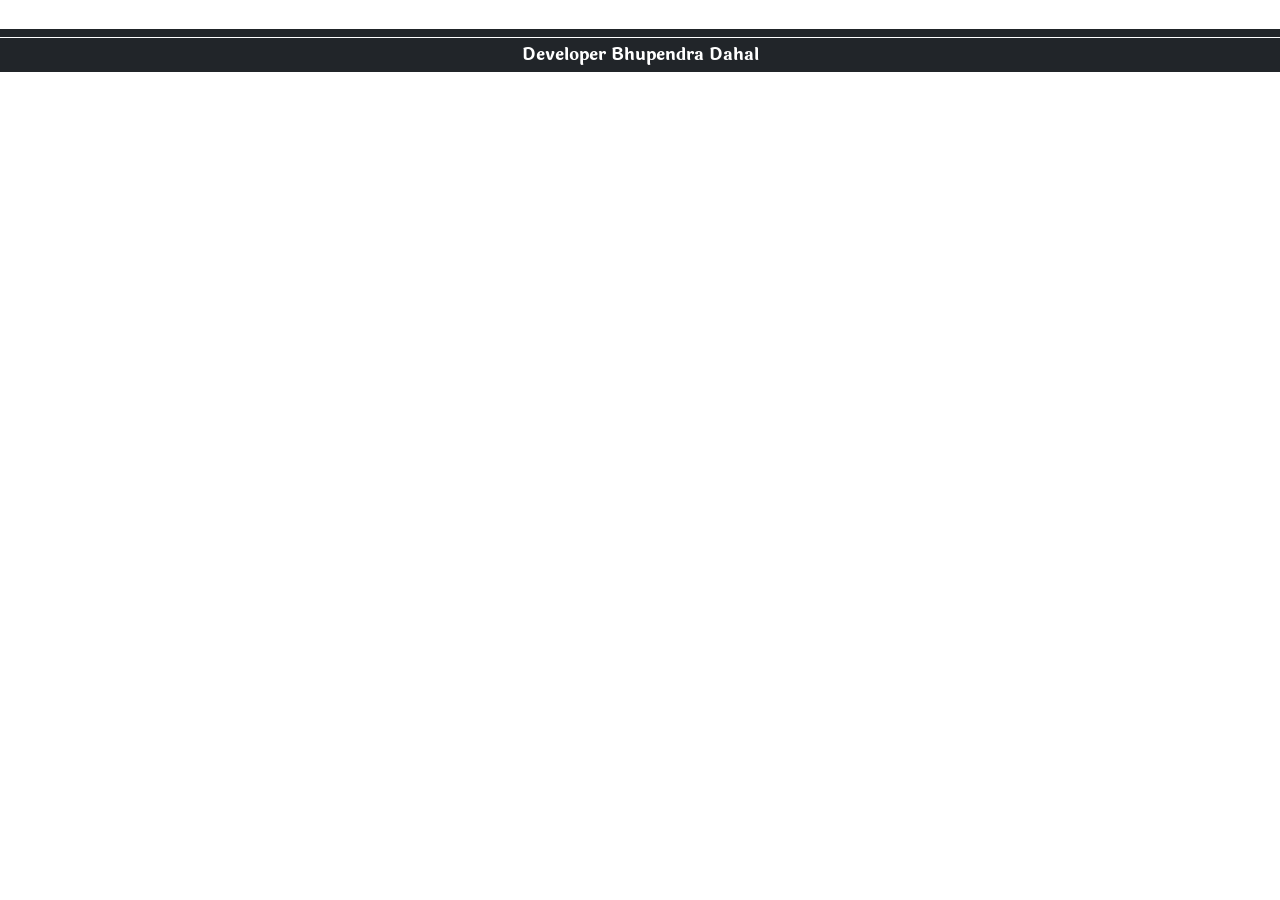
<file: index_list.html>
<!DOCTYPE html>
<html lang="en">
  <head>
      <meta charset="UTF-8">
      <meta http-equiv="X-UA-Compatible" content="IE=edge">
      <meta name="description" content="List of Lunar, National and International Events with Public Holidays observed in Nepal" />
      <meta name="keywords" content="brihat, ratna, bajracharya, events, public holidays, events, national, lunar, international, brihat events, list" />
      <meta name="author" content="Brihat Ratna Bajracharya" />
       <meta name="viewport" content="width=device-width, initial-scale=1.0, maximum-scale=1.0, user-scalable=no">

      <meta property="og:title" content="Brihat Ratna Bajracharya" />
      <meta property="og:image" content="./assets/brihat_events_logo.png" />
      <meta property="og:type" content="blog" />
      <meta property="og:site_name" content="Brihat List of Events" />
      <meta property="og:url" content="https://events.brihatrb.com.np/index_list" />
      <meta property="og:description" content="Brihat Events' List" />

      <meta name="twitter:card" content="summary" />
      <meta name="twitter:site" content="@Brihat9" />
      <meta name="twitter:title" content="Brihat List of Events" />
      <meta name="twitter:description" content="List of Lunar, National and International Events with Public Holidays observed in Nepal" />
      <meta name="twitter:image" content="./assets/brihat_events_logo.png" />
      <meta name="twitter:image:alt" content="Brihat Events' List" />

      
      <title></title>
      <link rel="stylesheet" type="text/css" href="./lunar/jquery.dataTables.min.css.css"/>
      <link rel="stylesheet" type="text/css" href="./lunar/bootstrap.min.css"/>
      <link rel="stylesheet" type="text/css" href="./lunar/tithi.css"/>
      <link rel="stylesheet" type="text/css" href="./lunar/patro/tithi-close.css"/>
      
      
      <link rel="stylesheet" type="text/css" href="https://cdn.datatables.net/responsive/2.5.0/css/responsive.dataTables.min.css" crossorigin="anonymous"/>
      <link rel="stylesheet" type="text/css" href="https://cdn.datatables.net/fixedheader/3.4.0/css/fixedHeader.dataTables.min.css" crossorigin="anonymous"/>
      <link rel="stylesheet" href="https://fonts.googleapis.com/css2?family=Laila&display=swap" />
      
 
      
      
      <style>
        * {
          font-variant: normal;
          font-weight: bold;
          font-size: 17px;
          font-family: "Laila";
         
        }

        .table, .table-primary, .table-success, .table-danger, .table-warning, .table-info, .table-light {
          --bs-table-striped-color: none;
          --bs-table-hover-color: none;
        }

        #event_year {
          border: none;
          appearance: none;
          background-color: white;
        }

        #event_year:hover {
          cursor: pointer;
          border-bottom: 2px solid red;
        }
      </style>
  </head>
  <body onload="loading_anim();">
    <div id="loading">
      
      <span id="loading_title">Shrayesh Patro</span>
      <noscript>Please enable JavaScript and reload</noscript>
    </div>
    
    
      <select id="event_year" onchange="change_list(this.value);" class="text-success" title="Change BS Year">
            <option value="2076">बिक्रम संवत २०७६</option>
            <option value="2077">बिक्रम संवत २०७७</option>
            <option value="2078">बिक्रम संवत २०७८</option>
            <option value="2079">बिक्रम संवत २०७९</option>
            <option value="2080">बिक्रम संवत २०८०</option>
            <option value="2081">बिक्रम संवत २०८१</option>
        </select>
    

    <table id="event_table" class="table table-sm table-primary table-striped table-hover table-borderless" style="width:100%">
      <thead class="table-dark table align-middle">
        <input class="favorite styled" type=button  onclick="goBack()"
        value=''>
        <script>
        function goBack() {
        window.history.back();
        }
        </script>
        <!-- back button -->

        <tr>
          <th class="text-center" scope="col"></th>
          <th class="text-center" scope="col"></th>
          <!-- <th scope="col">Lunar Info</th> -->
          <th scope="col"></th>
          <th scope="col"></th>
          <th scope="col"></th>
          <th scope="col"></th>
          <th scope="col"></th>
        </tr>
        </thead>
      <tbody id="table_body" class="table-group-divider"></tbody>
      <tfoot class="table-dark text-center">
        <tr>
          <td colspan="7" class="text-center">
            Developer Bhupendra Dahal
          </td>
        </tr>
      </tfoot>        
    </table>
    <div class="text-center">
      <a class="text-decoration-none" href="https://events.brihatrb.com.np/"></a>
    </div>
    <script>
      function loading_anim() {
          document.getElementById('loading').style.display = "none";
      }
    </script>

    <script type="text/javascript" src="./js/NS.js"></script>
    <script type="text/javascript" src="./js/NS_AD.js"></script>
    <script type="text/javascript" src="./js/NS_BS.js"></script>
    <script type="text/javascript" src="./js/AD_BS.js"></script>
    <script type="text/javascript" src="./lunar/event_list.js"></script>
    
    <script type="text/javascript" src="./lunar/jquery-3.7.0.min.js"></script>
    <script type="text/javascript" src="./lunar/jquery.dataTables.min.js"></script>
   
    <script src="https://cdn.datatables.net/fixedheader/3.4.0/js/dataTables.fixedHeader.min.js"></script>
    <script src="https://cdn.datatables.net/responsive/2.5.0/js/dataTables.responsive.min.js"></script>
    <script type="text/javascript" src="./lunar/index_list.js"></script>


   </body>
</html>
</file>
<file: lunar/tithi.css>
* {
    padding: 0;
    margin: 0;
    font-family: "Laila";
    font-variant: small-caps;
    user-select: none;
    
}

*::-webkit-scrollbar {
    display: none;
}

html, body {
    scrollbar-width: none;
}

#loading {
    position: fixed;
    display: flex;
    flex-direction: column;
    justify-content: center;
    align-items: center;
    width: 100%;
    height: 100%;
    top: 0;
    left: 0;
    text-align: center;
    background-color: white;
    z-index: 99;
}

#loading_anim {
    height: 25%;
    line-height: 1000%;
}

#loading_title {
    padding-top: 10px;
    font-size: xx-large;
    color: darkcyan;
}

#compiled_by_header, #compiled_by_footer {
    text-align: center;
}

hr {
    color: darkcyan;
    height: 2px;
    background-color: darkcyan;
}

#option_div {
    display: flex;
    justify-content: space-around;
    font-size: x-large;
}

#option_div:hover {
    cursor: pointer;
}

.nav_div {
    text-align: center;
    width: 100%;
}

.nav_div:hover {
    font-weight: bold;
}

.public {
    text-align: center;
    height: 40px;
    padding-top: 3px;
    font-size: larger;
    background-color: honeydew;
}

#year_select {
    border-left: 2px dotted darkcyan;
    border-right: 2px dotted darkcyan;
    background: url('data:image/svg+xml; utf8, <svg style="transform:rotate(-5deg)" xmlns="http://www.w3.org/2000/svg" viewBox="0 0 250 50" fill-opacity="0.1"><style>.svgtext {font: italic 24px serif;font-weight: lighter; fill: black;}</style><text x="0" y="30" class="svgtext">Compiled by BRIHAT</text></svg>') 0 0/200px 45px honeydew;
    background-attachment: fixed;
}

#year {
    height: 35px;
    width: 75px;
    text-align: center;
    font-size: larger;
    background-color: honeydew;
    border: none;
    background: url('data:image/svg+xml; utf8, <svg style="transform:rotate(-5deg)" xmlns="http://www.w3.org/2000/svg" viewBox="0 0 250 50" fill-opacity="0.1"><style>.svgtext {font: italic 24px serif;font-weight: lighter; fill: black;}</style><text x="0" y="30" class="svgtext">Compiled by BRIHAT</text></svg>') 0 0/200px 45px honeydew;
    background-attachment: fixed;
}

#year:hover {
    height: 35px;
    width: 75px;
    text-align: center;
    font-size: larger;
    background-color: honeydew;
    border-bottom: 2px solid darkcyan;
}

#main_div {
    line-height: 1.75;
    font-size: 20px;
    columns: 2;
    padding: 0 5px 0 5px;
    white-space: nowrap;
    overflow: scroll;
    scrollbar-width: none;
    transition: all ease-in 0.5s;
    border-left: 2px dotted darkcyan;
    border-right: 2px dotted darkcyan;
    background: url('data:image/svg+xml; utf8, <svg style="transform:rotate(-5deg)" xmlns="http://www.w3.org/2000/svg" viewBox="0 0 250 50" fill-opacity="0.1"><style>.svgtext {font: italic 24px serif;font-weight: lighter; fill: black;}</style><text x="0" y="30" class="svgtext">Compiled by BRIHAT</text></svg>') 0 0/200px 45px honeydew;
    background-attachment: fixed;
}

#main_div > span:hover {
    font-weight: bold;
}

#main_div > span {
    scrollbar-width: none;
    overflow-y: scroll;
    display: block;
}

.day_of_week {
    font-size: x-small;
    vertical-align: middle;
}

#special_note {
    padding: 0 5px 0 5px;
    color: darkcyan;
    font-size: 17px;
    line-height: 1.75;
    text-justify: inter-word;
    text-align: justify;
    border-left: 2px dotted darkcyan;
    border-right: 2px dotted darkcyan;
    background: url('data:image/svg+xml; utf8, <svg style="transform:rotate(-5deg)" xmlns="http://www.w3.org/2000/svg" viewBox="0 0 250 50" fill-opacity="0.1"><style>.svgtext {font: italic 24px serif;font-weight: lighter; fill: black;}</style><text x="0" y="30" class="svgtext">Compiled by BRIHAT</text></svg>') 0 0/200px 45px honeydew;
    background-attachment: fixed;
}

#special_note > span{
    font-weight: bold;
}

.pakshya {
    font-size: x-small;
    vertical-align: middle;
}

.national {
    color: crimson !important;
}

.specific {
    color: red !important;
}

.selected {
    border: 2px solid darkcyan;
    border-bottom: none;
    border-radius: 10px;
    border-bottom-left-radius: 0;
    border-bottom-right-radius: 0;
    font-weight: bolder;
    transition: 0.2s;
    background: url('../assets/brihat_events_logo.svg');
    background-size: auto 100%;
    background-blend-mode: color-burn;
    background-color: honeydew;
    background-position: center;
    background-repeat: no-repeat;
}

.not_selected {
    border-bottom: 2px solid darkcyan;
}

#top {
    position: sticky;
    top: 0px;
    background-color: white;
    z-index: 10;
}

#compiled_by_footer {
    position: sticky;
    bottom: 0px;
    background-color: white;
    z-index: 10;
    border-top: 2px solid darkcyan;
}

@media screen and (max-width: 600px) {
    #option_div {
        display: flex;
        justify-content: space-around;
        font-size: medium;
    }

    #main_div {
        line-height: 1.75;
        font-size: 14px;
        columns: 1;
    }

    #special_note {
        line-height: 1.75;
        font-size: 12px;
    }

    .pakshya {
        display: none;
    }
}

@media print {
    @page {
        size: 297mm 210mm;
        margin: 5mm;
    }

    #year_select, #year {
        background: honeydew;
    }

    #main_div {
        columns: 3;
        background: url('data:image/svg+xml; utf8, <svg style="transform:rotate(-5deg)" xmlns="http://www.w3.org/2000/svg" viewBox="0 0 250 50" fill-opacity="0.3"><style>.svgtext {font: italic 24px serif;font-weight: lighter; fill: darkgray;}</style><text x="0" y="30" class="svgtext">Compiled by BRIHAT</text></svg>') 0 0/200px 45px honeydew;
        background-attachment: scroll;
    }

    #special_note {
        background: url('data:image/svg+xml; utf8, <svg style="transform:rotate(-5deg)" xmlns="http://www.w3.org/2000/svg" viewBox="0 0 250 50" fill-opacity="0.3"><style>.svgtext {font: italic 24px serif;font-weight: lighter; fill: darkgray;}</style><text x="0" y="30" class="svgtext">Compiled by BRIHAT</text></svg>') 0 0/200px 45px honeydew;
        background-attachment: scroll;
    }

    .pakshya {
        display: none;
    }

    #compiled_by_header::after, #compiled_by_footer::before {
        content: "https://events.brihatrb.com.np";
    }

    #compiled_by_header::before {
        content: "Events and Holidays";
    }

    #compiled_by_header, #compiled_by_footer {
        display: flex;
        justify-content: space-between;
        width: 100%;
        text-align: center;
    }
    
    #list_view {
        display: none;
    }
}
</file>
<file: lunar/patro/tithi-close.css>
.styled {
  border: 0;
  line-height: 1.2;
  padding: 0 20px;
  font-size: 22px;
  text-align: center;
  color: black;
  
  background-color: white;
 
  




}
</file>
